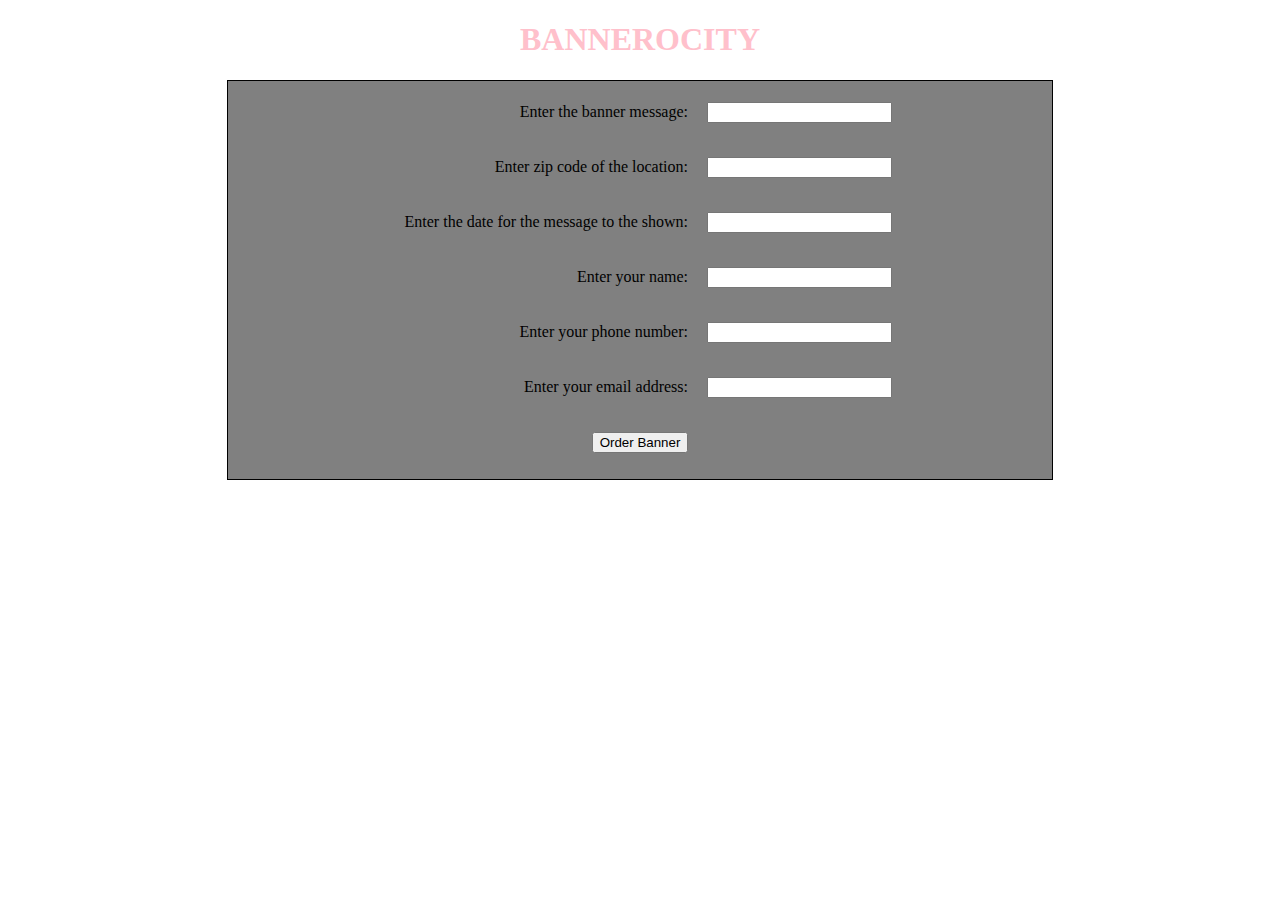
<file: 表单与验证/index.html>
<!DOCTYPE html>
<html>
    <head>
        <meta charset="utf-8">
        <title></title>
        <script type="text/javascript">
            function validateZIPCode(inputField,helpText) {
                if(inputField.value.length!=5)
                {
                    if (helpText!=null) {
                        helpText.innerHTML="Please enter a five digits number"
                    }
                    return false;
                }
                else if (isNaN(inputField.value)) {
                    if (helpText!=null) {
                        helpText.innerHTML="Please enter a number";
                    }
                }
                else {
                    if (helpText!=null) {
                        helpText.innerHTML="";
                    }
                    return true;
                }
            }
            function validateNonEmpty(inputField,helpText) {
                if (inputField.value.length==0) {
                    if (helpText!=null) {
                        helpText.innerHTML="Please enter a value";
                    }
                    return false;
                }
                else {
                    if (helpText!=null) {
                        helpText.innerHTML="";
                    }
                    return true;
                }
            }
            function validateLength(minlength,maxlength,inputField,helpText) {
                if (inputField.value.length<=minlength||inputField.value.length>=maxlength) {
                    if (helpText!=null) {
                        helpText.innerHTML="Please enter a message between "+minlength+"and "+maxlength;
                    }
                    return false;
                }
                else {
                    if (helpText!=null) {
                        helpText.innerHTML="";
                    }
                    return true;
                }
            }
            function placeOrder(form) {
                if (validateLength(1,32,form["message"],form["message_help"])&&
                    validateZIPCode(form["zipcode"],form["zipcode_help"])&&
                    validateNonEmpty(form["date"],form["date_help"])&&
                    validateNonEmpty(form["name"],form["name_help"])&&
                    validateNonEmpty(form["phone"],form["phone_help"])&&
                    validateNonEmpty(form["email"],form["email_help"]))
                    {
                    form.submit();
                }
                else {
                    alert("I'm sorry but there is something wrong with the order information");
                }
            }
        </script>
        <style type="text/css">
        h1 {
            text-align: center;
            color: pink;
        }
        fieldset {
            margin: 0px auto;
            background-color: grey;
            border: 1px solid;
            text-align: center;
            width: 800px;
        }
        label {
            display: inline-block;
            text-align: right;
            width: 300px;
            margin-right: 15px;
        }
        span {
            color: red;
            font-style: italic;
            display: inline-block;
            text-align: left;
            width: 300px;
        }
        </style>
    </head>
    <body>
        <h1>BANNEROCITY</h1>
        <form class="" action="index.html" method="post">
            <fieldset>
                <p>
                    <label for="">Enter the banner message:</label>
                    <input type="text" name="message" value="" onblur="validateLength(1,32,this,message_help);">
                    <span id="message_help"></span>
                </p>
                <p>
                    <label for="">Enter zip code of the location:</label>
                    <input type="text" name="zipcode" value="" onblur="validateZIPCode(this,zipcode_help);"/>
                    <span id="zipcode_help"></span>
                </p>
                <p>
                    <label for="">Enter the date for the message to the shown:</label>
                    <input type="text" name="date" value="" onblur="validateNonEmpty(this,date_help);">
                    <span id="date_help"></span>
                </p>
                <p>
                    <label for="">Enter your name:</label>
                    <input type="text" name="name" value="" onblur="validateNonEmpty(this,name_help);">
                    <span id="name_help"></span>
                </p>
                <p>
                    <label for="">Enter your phone number:</label>
                    <input type="text" name="phone" value="" onblur="validateNonEmpty(this,document.getElementById('phone_help'));">
                    <span id="phone_help"></span>
                </p>
                <p>
                    <label for="">Enter your email address:</label>
                    <input type="text" name="email" value="" onblur="validateNonEmpty(this,email_help);">
                    <span id="email_help"></span>
                </p>
                <p>
                    <input type="button" name="" value="Order Banner" onclick="placeOrder(this.form)">
                </p>
            </fieldset>
        </form>
    </body>
</html>
</file>
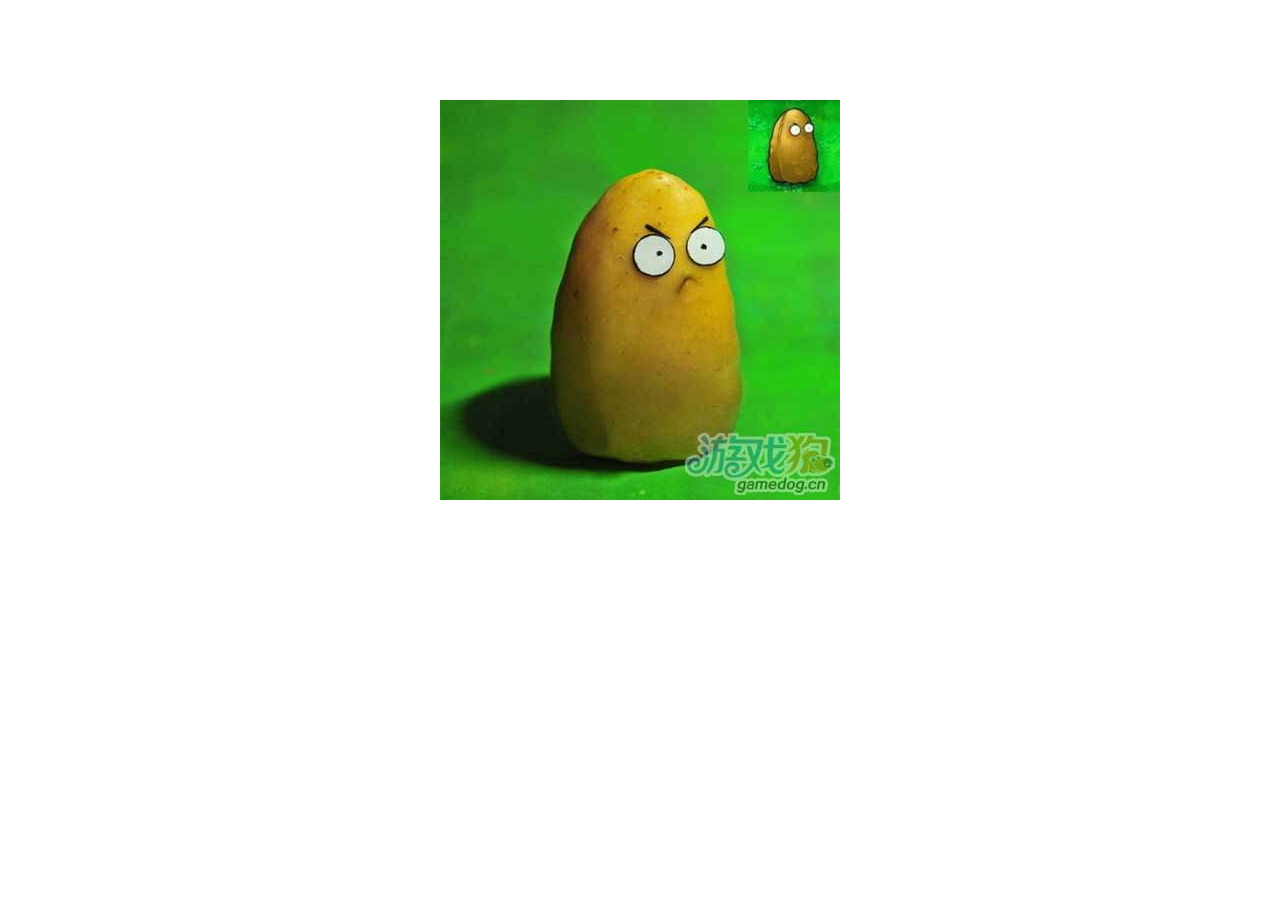
<file: irock/irock.html>
<!DOCTYPE html>
<html>
  <head>
    <meta charset="utf-8">
    <title>my pet irock</title>
    <link rel="stylesheet" href="irock.css">
    <script type="text/javascript" src="irock.js">

    </script>
  </head>
  <body onload="resizeRock();greetUser();" onresize="resizeRock();">
    <div>
      <img id="rocking" src="irock1.jpg" alt="rock" onclick="touchRock();">

    </div>
  </body>
</html>
</file>
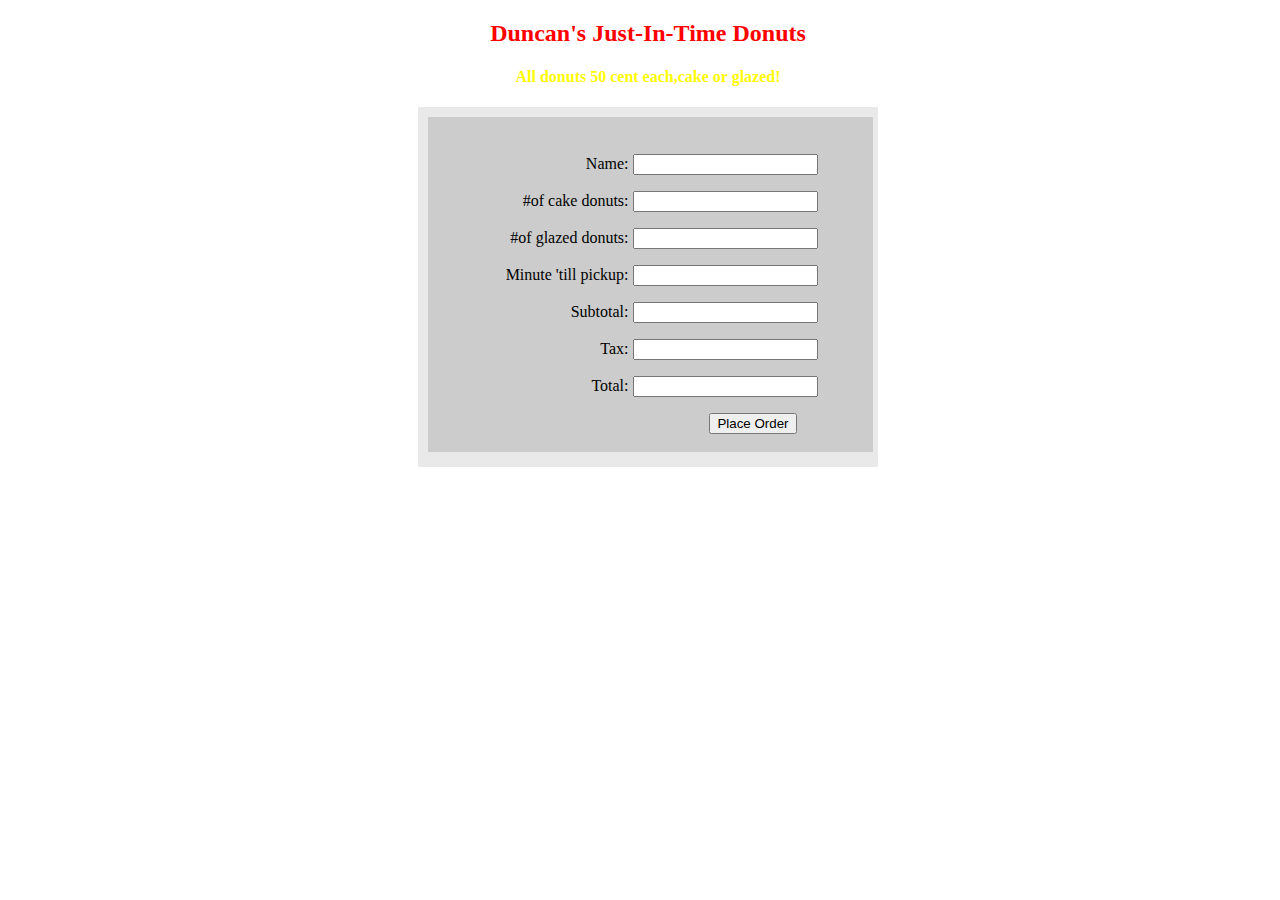
<file: js获取表单/Donuts.html>
<!DOCTYPE html>
<html>
    <head>
        <meta charset="utf-8">
        <title>Duncan's just In Time Donuts</title>
        <link rel="stylesheet" href="./css/Donuts.css">
        <script type="text/javascript" src="./js/Donuts.js">

        </script>
    </head>
    <body>
        <h2>Duncan's Just-In-Time Donuts</h2>
        <h4>All donuts 50 cent each,cake or glazed!</h4>
        <div class="box">
            <form class="" method="post">
                <fieldset>
                    <p>
                        <label>Name:</label>
                        <input id="name" type="text" name="Name" value="">
                    </p>
                    <p>
                        <label>#of cake donuts:</label>
                        <input id="cakedonuts" type="text" name="number" value="" onchange="updateOrder();">
                    </p>
                    <p>
                        <label>#of glazed donuts:</label>
                        <input id="glazeddonuts" type="text" name="number" value="" onchange="updateOrder();">
                    </p>
                    <p>
                        <label>Minute 'till pickup:</label>
                        <input id="minute" type="number" name="minute" value="">
                    </p>
                    <p>
                        <label>Subtotal:</label>
                        <input id="subTotal" type="text" name="subtotal" value="">
                    </p>
                    <p>
                        <label>Tax:</label>
                        <input id="tax" type="text" name="tax" value="">
                    </p>
                    <p>
                        <label>Total:</label>
                        <input id="total" type="text" name="total" value="">
                    </p>
                    <input class="subright" type="button" name="submit" value="Place Order" onclick="placeOrder();">
                </fieldset>
            </form>
        </div>
    </body>
</html>
</file>
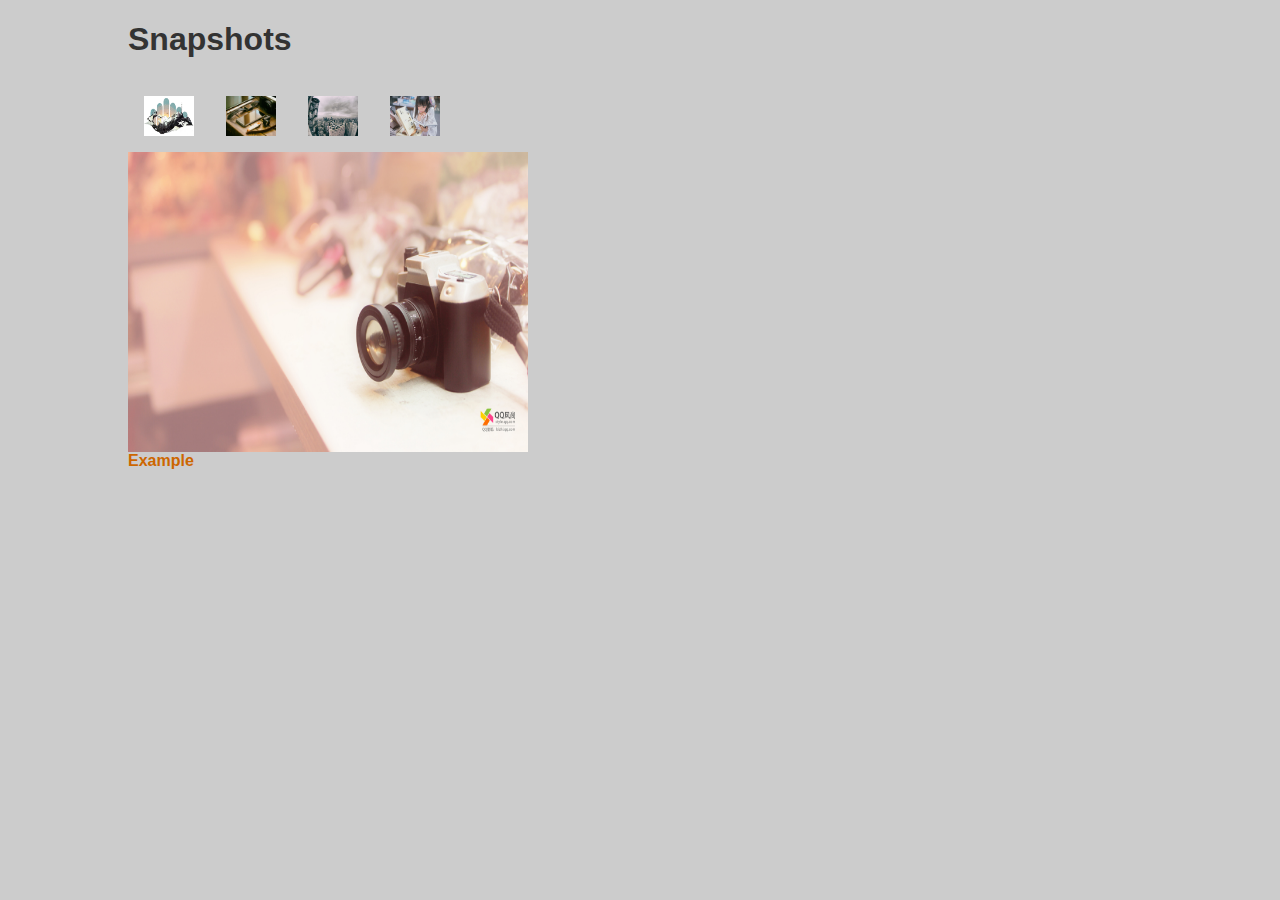
<file: photo/gallery.html>
<!DOCTYPE html>
<html>
    <head>
        <meta charset="utf-8">
        <title>Image Gallery</title>
        <link rel="stylesheet" href="css/css.css">

    </head>
    <body>
        <h1>Snapshots</h1>
<!--使用内部onclick，没有分离
        <ul>
            <li><a href="images/1.jpg" title="Clould" onclick=" showPic(this);event.returnValue = false;" >Clould</a></li>
            <li><a href="images/2.jpg" title="Iphone" onclick="showPic(this);event.returnValue = false;">Phone</a></li>
            <li><a href="images/3.jpg" title="Building" onclick="showPic(this); return false;">Building</a></li>
            <li><a href="images/4.jpg" title="Girl" onclick="showPic(this); return false;">Girl</a></li>
        </ul>
-->
        <ul id="imagegallery">
            <li><a href="images/1.jpg" title="Clould"><img src="images/1.jpg" alt=""></a></li>
            <li><a href="images/2.jpg" title="Iphone"><img src="images/2.jpg" alt=""></a></li>
            <li><a href="images/3.jpg" title="Building"><img src="images/3.jpg" alt=""></a></li>
            <li><a href="images/4.jpg" title="Girl"><img src="images/4.jpg" alt=""></a></li>
        </ul>
<!--尝试分离，用DOM实现
        <img src="images/placeholder.jpg" alt="placeholder" id="placeholder">
        <p id="description">Choose an image</p>
-->
        <a href="http://www.baidu.com" class="popUp">Example</a>
        <script src="js/showPic.js"></script>
        </body>
</html>
</file>
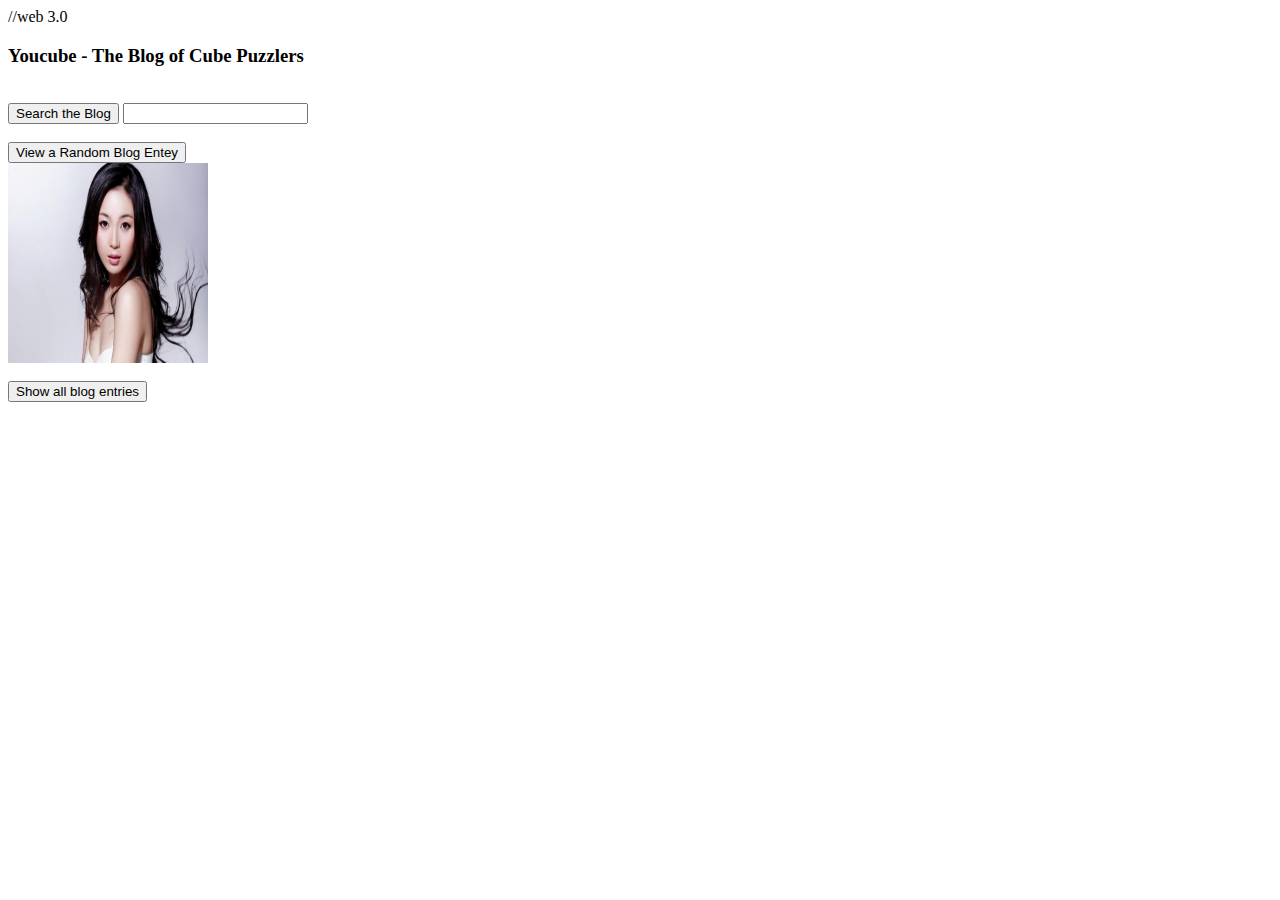
<file: 对象/blog - prototype.html>
//web 3.0
<!DOCTYPE html>
<html>
    <head>
        <meta charset="utf-8">
        <title>Youcube - The Blog of Cube Puzzlers</title>
        <script type="text/javascript">
            function Blog(body,date,image){
                this.body=body;
                this.date=date;
                this.image=image;//image为可选自变量必须在自变量列表的最后面
            }
                //Return a string representation od the blog entry
                Blog.prototype.toString=function(){
                    return "["+(this.date.getMonth()+1)+"/"+this.date.getDate()+"/"+this.date.getFullYear()+"]"+this.body;
                };
                //Return a format HTMl
                Blog.prototype.toHTML=function(highlight){

                    var blogHTML=" ";
                    if (this.image) {
                        blogHTML +="<strong>"+this.date.shortFormat()+"</strong><br/><table><tr><td><img src='"+this.image+"'/></td><td style='vertical-align:top'>"+this.body+"</td></tr></table><em>"+this.signature+"</em></p>";
                    }
                    else{
                        blogHTML +="<strong>"+this.date.shortFormat()+"</strong><br/>"+this.body+"<br/><em>"+this.signature+"</em></p>";
                    }
                    return blogHTML;
                    /*var blogHTML="";
                    blogHTML +=highlight?"<p style='background-color:#EEEEEE'>" :"<p>";
                    blogHTML  +="<strong>"+(this.date.getMonth()+1)+"/"+this.date.getDate()+"/"+this.date.getFullYear()+"<strong><br/>"+this.body+"<br/>"+"<em>"+this.signature+"</em>"+"</p>";
                    return blogHTML;*/
                };
                //See if the blog body contains a string of text
                Blog.prototype.containsText=function(text){
                    return (this.body.toLowerCase().indexOf(text.toLowerCase())!=-1);
                };
                Blog.prototype.signature="Write by KangHui";
                Blog.blogSorter=function(blog1,blog2){
                    return blog2.date-blog1.date;
                }

            var blog=[
                new Blog("Got the new cube i ordered..",new Date("08/14/2008"),"first.jpg"),
                new Blog("Sove the new cube but of course..",new Date("08/19/2008")),
                new Blog("Managed to get a headache toiling..",new Date("08/16/2008")),
                new Blog("Found a 7x7x7 cube for sale online..",new Date("08/21/2008")),
                new Blog("My name is kang hui",new Date("08/29/2008"))
            ];

            function showBlog(numEntries) {
                blog.sort(Blog.blogSorter);
                //blog.sort(function(blog1,blog2) {return blog2.date-blog.date;});
                if(!numEntries){
                    numEntries=blog.length;
                }
                var i=0,blogListHTMl="";
                while (i<blog.length&&i<numEntries) {
                    blogListHTMl+=blog[i].toHTML(i%2);
                    i++;
                }
                document.getElementById("blog").innerHTML=blogListHTMl;
            }
            //Search the list of blog entries for a piece of text
            function searchBlog() {
                var searchtext=document.getElementById("searchtext").value;
                for (var i = 0; i < blog.length; i++) {
                    if(blog[i].containsText(searchtext)){
                        alert(blog[i]);
                        break;
                    }
                }
                if (i==blog.length) {
                    alert("Sorry,there are no blog entries containing the search text.");
                }
            }
            //Display a random chosen log
            function randomBlog() {
                var i=Math.floor(Math.random()*blog.length);
                alert(blog[i]);
            }
            </script>
    </head>
    <body>
        <h3>Youcube - The Blog of Cube Puzzlers</h3><br>
        <input type="button" id="search" name="" value="Search the Blog" onclick="searchBlog()"/>
        <input type="text" id="searchtext"  name="searchtext" value=""/><br><br>
        <input type="button" id="randomsearch" value="View a Random Blog Entey" onclick="randomBlog()"/"><br>
        <img src="cube.jpg" alt="youcube" width="200px" height="200px"><br>
        <div id="blog">

        </div><br>
        <input type="button" id="showall" value="Show all blog entries" onclick="showBlog();" />
    </body>
</html>
</file>
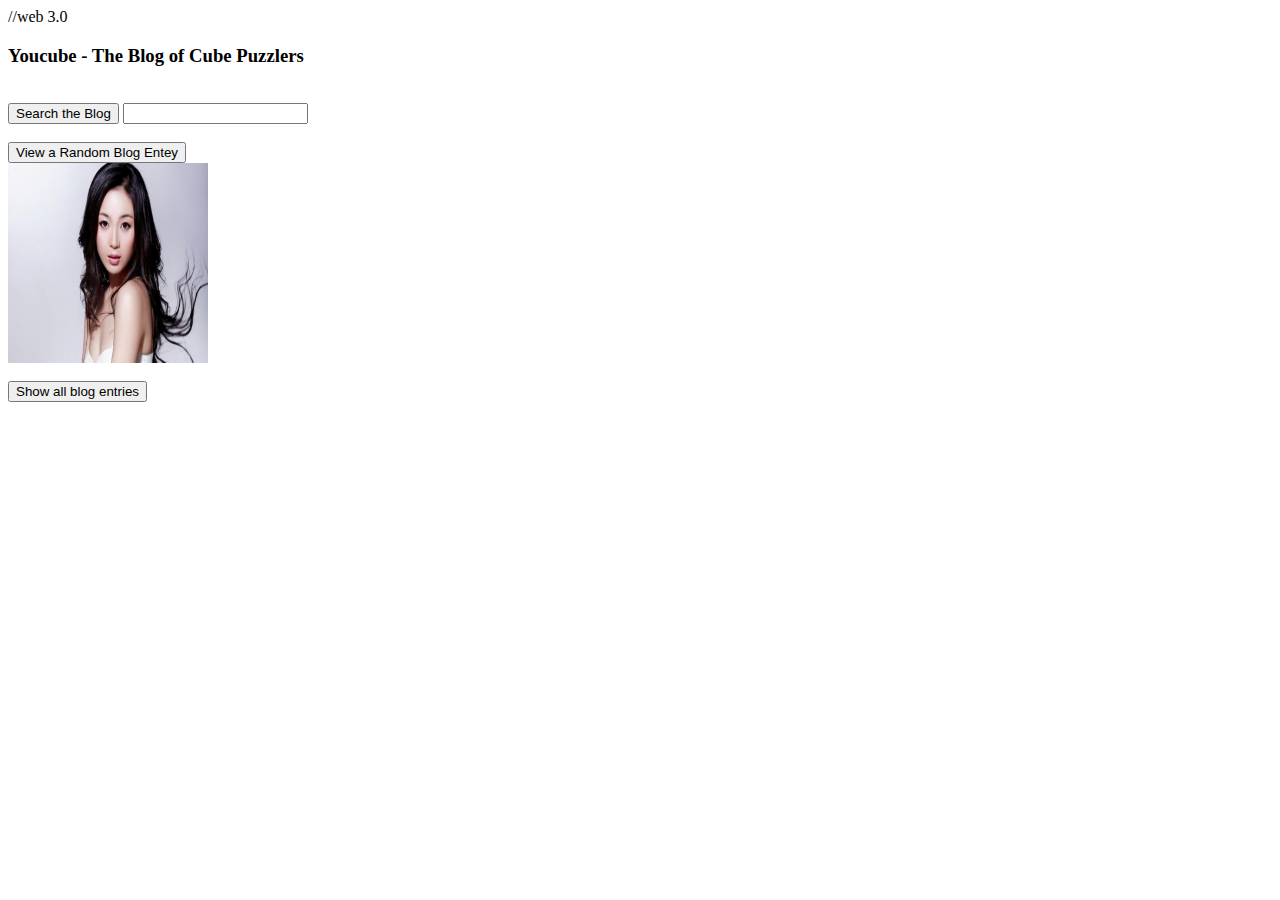
<file: 对象/blog.html>
//web 3.0
<!DOCTYPE html>
<html>
    <head>
        <meta charset="utf-8">
        <title>Youcube - The Blog of Cube Puzzlers</title>
        <script type="text/javascript">
            function Blog(body,date,image){
                this.body=body;
                this.date=date;
                this.image=image;//image为可选自变量必须在自变量列表的最后面
            }
                //Return a string representation od the blog entry
                Blog.prototype.toString=function(){
                    return "["+(this.date.getMonth()+1)+"/"+this.date.getDate()+"/"+this.date.getFullYear()+"]"+this.body;
                };
                Date.prototype.shortFormat=function () {
                    return (this.getMonth()+1)+"/"+this.getDate()+"/"+this.getFullYear();
                }
                //Return a format HTMl
                Blog.prototype.toHTML=function(highlight){

                    var blogHTML=" ";
                    if (this.image) {
                        blogHTML +="<strong>"+this.date.shortFormat()+"</strong><br/><table><tr><td><img src='"+this.image+"'/></td><td style='vertical-align:top'>"+this.body+"</td></tr></table><em>"+this.signature+"</em></p>";
                    }
                    else{
                        blogHTML +="<strong>"+this.date.shortFormat()+"</strong><br/>"+this.body+"<br/><em>"+this.signature+"</em></p>";
                    }
                    return blogHTML;
                    /*var blogHTML="";
                    blogHTML +=highlight?"<p style='background-color:#EEEEEE'>" :"<p>";
                    blogHTML  +="<strong>"+(this.date.getMonth()+1)+"/"+this.date.getDate()+"/"+this.date.getFullYear()+"<strong><br/>"+this.body+"<br/>"+"<em>"+this.signature+"</em>"+"</p>";
                    return blogHTML;*/
                };
                //See if the blog body contains a string of text
                Blog.prototype.containsText=function(text){
                    return (this.body.toLowerCase().indexOf(text.toLowerCase())!=-1);
                };
                Blog.prototype.signature="Write by KangHui";
                Blog.blogSorter=function(blog1,blog2){
                    return blog2.date-blog1.date;
                }

            var blog=[
                new Blog("Got the new cube i ordered..",new Date("08/14/2008"),"first.jpg"),
                new Blog("Sove the new cube but of course..",new Date("08/19/2008")),
                new Blog("Managed to get a headache toiling..",new Date("08/16/2008")),
                new Blog("Found a 7x7x7 cube for sale online..",new Date("08/21/2008")),
                new Blog("My name is kang hui",new Date("08/29/2008"))
            ];

            function showBlog(numEntries) {
                blog.sort(Blog.blogSorter);
                //blog.sort(function(blog1,blog2) {return blog2.date-blog.date;});
                if(!numEntries){
                    numEntries=blog.length;
                }
                var i=0,blogListHTMl="";
                while (i<blog.length&&i<numEntries) {
                    blogListHTMl+=blog[i].toHTML(i%2);
                    i++;
                }
                document.getElementById("blog").innerHTML=blogListHTMl;
            }
            //Search the list of blog entries for a piece of text
            function searchBlog() {
                var searchtext=document.getElementById("searchtext").value;
                for (var i = 0; i < blog.length; i++) {
                    if(blog[i].containsText(searchtext)){
                        alert(blog[i]);
                        break;
                    }
                }
                if (i==blog.length) {
                    alert("Sorry,there are no blog entries containing the search text.");
                }
            }
            //Display a random chosen log
            function randomBlog() {
                var i=Math.floor(Math.random()*blog.length);
                alert(blog[i]);
            }
            </script>
    </head>
    <body>
        <h3>Youcube - The Blog of Cube Puzzlers</h3><br>
        <input type="button" id="search" name="" value="Search the Blog" onclick="searchBlog()"/>
        <input type="text" id="searchtext"  name="searchtext" value=""/><br><br>
        <input type="button" id="randomsearch" value="View a Random Blog Entey" onclick="randomBlog()"/"><br>
        <img src="cube.jpg" alt="youcube" width="200px" height="200px"><br>
        <div id="blog">

        </div><br>
        <input type="button" id="showall" value="Show all blog entries" onclick="showBlog();" />
    </body>
</html>
</file>
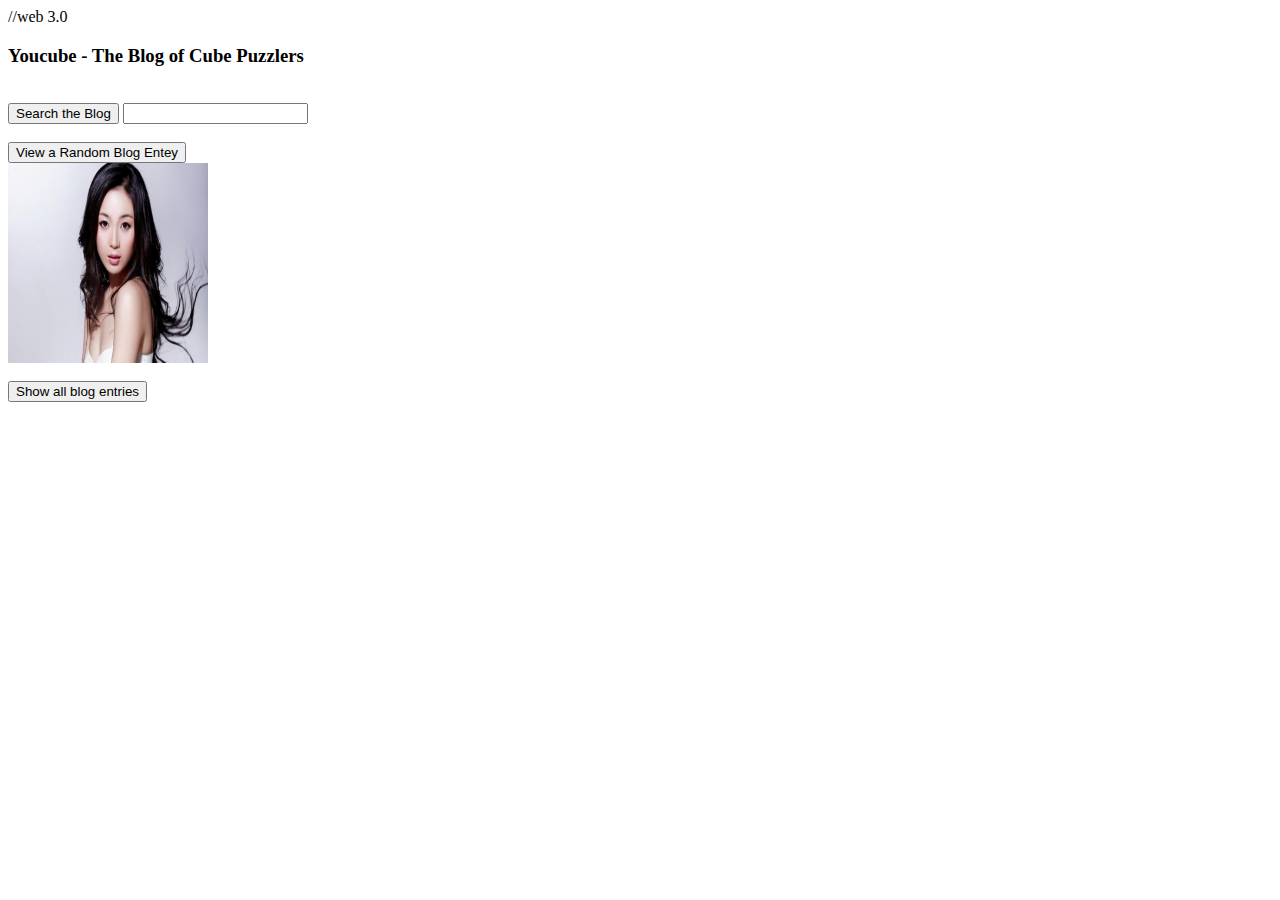
<file: 对象/blog1.html>
//web 3.0
<!DOCTYPE html>
<html>
    <head>
        <meta charset="utf-8">
        <title>Youcube - The Blog of Cube Puzzlers</title>
        <script type="text/javascript">
            function Blog(body,date){
                this.body=body;
                this.date=date;
                //Return a string representation od the blog entry
                this.toString=function(){
                    return "["+(this.date.getMonth()+1)+"/"+this.date.getDate()+"/"+this.date.getFullYear()+"]"+this.body;
                };
                //Return a format HTMl
                this.toHTML=function(highlight){
                    var blogHTML="";
                    blogHTML +=highlight?"<p style='background-color:#EEEEEE'>" :"<p>";
                    blogHTML +="<strong>"+(this.date.getMonth()+1)+"/"+this.date.getDate()+"/"+this.date.getFullYear()+"<strong><br/>"+this.body+"</p>";
                    return blogHTML;
                };
                //See if the blog body contains a string of text
                this.containsText=function(text){
                    return (this.body.toLowerCase().indexOf(text.toLowerCase())!=-1);
                };
            }
            var blog=[
                new Blog("Got the new cube i ordered..",new Date("08/14/2008")),
                new Blog("Sove the new cube but of course..",new Date("08/19/2008")),
                new Blog("Managed to get a headache toiling..",new Date("08/16/2008")),
                new Blog("Found a 7x7x7 cube for sale online..",new Date("08/21/2008")),
                new Blog("My name is kang hui",new Date("08/29/2008"))
            ];

            function showBlog(numEntries) {
                blog.sort(function(blog1,blog2) {return blog2.date-blog.date;});
                if(!numEntries){
                    numEntries=blog.length;
                }
                var i=0,blogListHTMl="";
                while (i<blog.length&&i<numEntries) {
                    blogListHTMl+=blog[i].toHTML(i%2);
                    i++;
                }
                document.getElementById("blog").innerHTML=blogListHTMl;
            }
            //Search the list of blog entries for a piece of text
            function searchBlog() {
                var searchtext=document.getElementById("searchtext").value;
                for (var i = 0; i < blog.length; i++) {
                    if(blog[i].containsText(searchtext)){
                        alert(blog[i]);
                        break;
                    }
                }
                if (i==blog.length) {
                    alert("Sorry,there are no blog entries containing the search text.");
                }
            }
            //Display a random chosen log
            function randomBlog() {
                var i=Math.floor(Math.random()*blog.length);
                alert(blog[i]);
            }
            </script>
    </head>
    <body>
        <h3>Youcube - The Blog of Cube Puzzlers</h3><br>
        <input type="button" id="search" name="" value="Search the Blog" onclick="searchBlog()"/>
        <input type="text" id="searchtext"  name="searchtext" value=""/><br><br>
        <input type="button" id="randomsearch" value="View a Random Blog Entey" onclick="randomBlog()"/"><br>
        <img src="cube.jpg" alt="youcube" width="200px" height="200px"><br>
        <div id="blog">

        </div><br>
        <input type="button" id="showall" value="Show all blog entries" onclick="showBlog();" />
    </body>
</html>
</file>
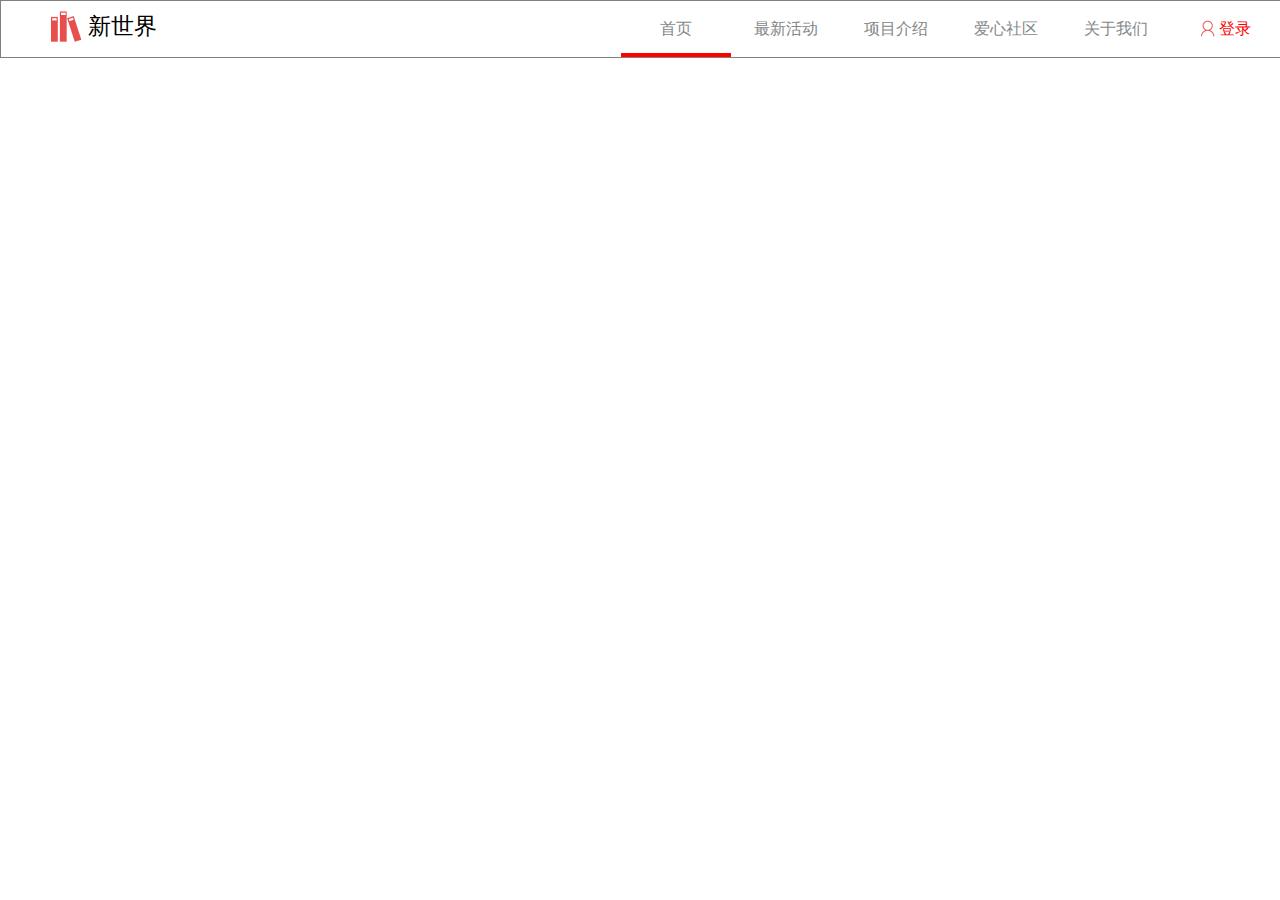
<file: 导航栏/导航栏.html>
<!DOCTYPE html>
<html>
    <head>
        <meta charset="utf-8">
        <title>Time of new life</title>
        <link rel="stylesheet" type="text/css" href="css.css">
    </head>
    <body>
        <div class="header">
            <div class="logo">
                <img src="(编组)3.png" alt="ico">
                <span>&nbsp新世界</span>
            </div>
                <ul>
                    <li><a href="#">首页</a></li>
                    <li><a href="#">最新活动</a></li>
                    <li><a href="#">项目介绍</a></li>
                    <li><a href="#">爱心社区</a></li>
                    <li><a href="#">关于我们</a></li>
                    <li><a href="#" style="color:red;"><img src="2.png" alt="set in">&nbsp登录</a></li>
                    <li class="move"> </li>
                </ul>
        </div>
    </body>
</html>
</file>
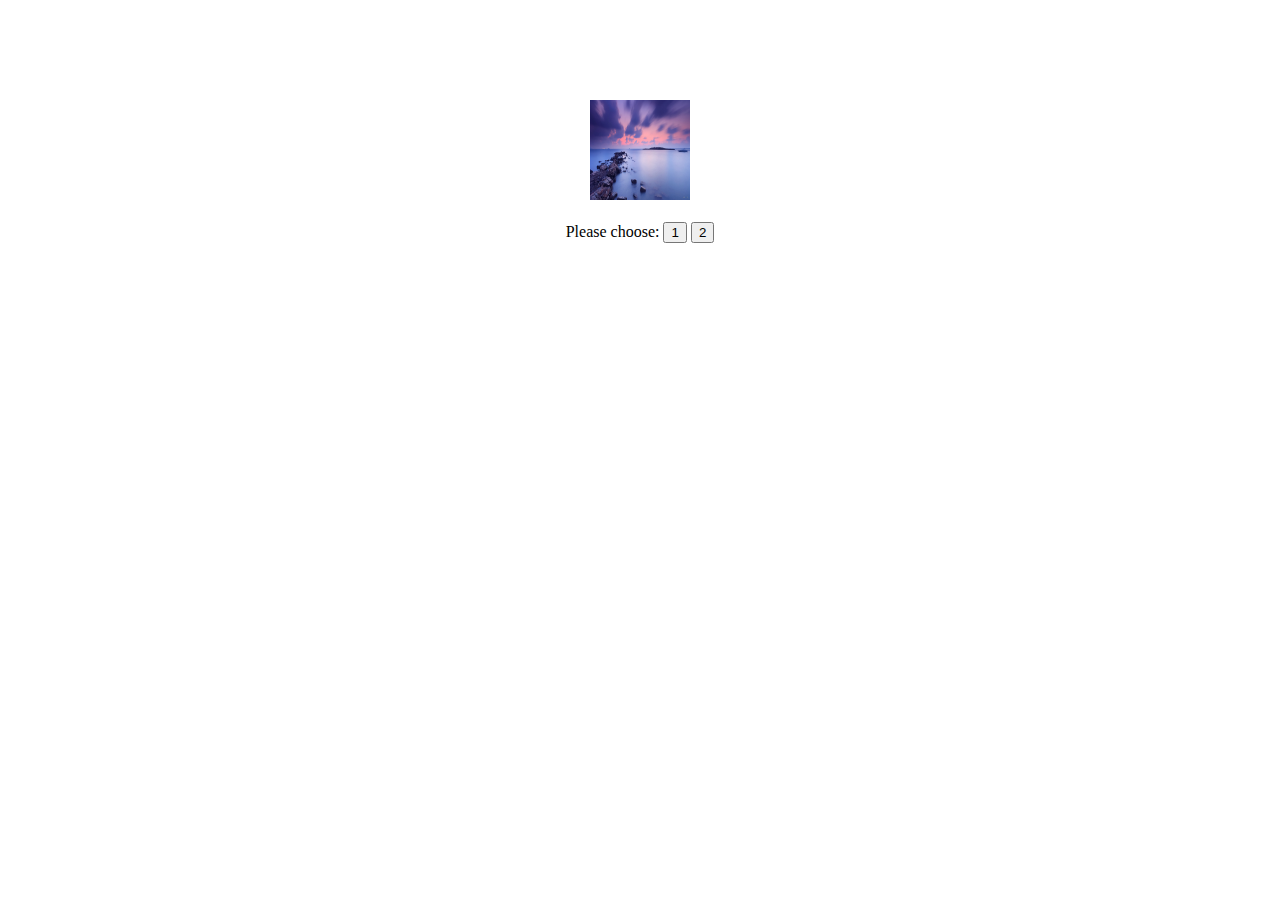
<file: 火柴人dom/火柴人.html>
<!DOCTYPE html>
<html>
    <head>
        <meta charset="utf-8">
        <title>Stick Fingure Adventure</title>
        <script type="text/javascript">
        var curScene=0;
        function changeScene(decision) {
            var message="";
            switch (curScene) {
                case 0:
                    curScene=1;
                    message="Your journey begins at a fork in the road.";
                    break;
                case 1:
                    if (decision==1) {
                        curScene=2;
                        message="You have arrived at a cute little house in the woods.";
                        }
                    else {
                        curScene=3;
                        message="You are standing on the bridge overlooking a peaceful stream.";
                    }
                    break;
                }
            document.getElementById("sceneimg").src="scene"+curScene+".jpg";
            document.getElementById("scenetext").innerHTML=message;
                }
        </script>
    </head>
    <body>
        <div style="margin-top:100px;text-align:center">
            <img id="sceneimg" width="100px" height="100px" src="scene0.jpg" alt="Stcik fingure adventure"><br>
            <div id="scenetext" >

            </div> <br>
            Please choose:
            <input type="button" id="decision1" name="" value="1" onclick="changeScene(1)"/>
            <input type="button" id="decision2" name="" value="2" onclick="changeScene(2)">

        </div>
    </body>
</html>
</file>
<file: irock/irock.css>
div {
  text-align: center;
  margin-top: 100px;
}
img {

}
</file>
<file: js获取表单/css/Donuts.css>
h2,h4{
    text-align: center;
}
h2 {
    color: red;
}
h4 {
    color: yellow;
}
body{
    width:100%;
    height:100%;
}
div.box {
    margin: 0px auto;
    width: 440px;
    height: 340px;
    padding: 10px;
    background-color: #E9E9E9;
}
form {
    width: 400px;
    height: 300px;
    padding: 15px 20px 20px 25px;
    background-color: #cccccc;
}
form fieldset {
    border: 0px;
    text-align: center;
}
label {
    display: inline-block;
    width: 140px;
    text-align: right;
}
.subright {
    position: relative;
    left: 100px;
}
</file>
<file: photo/css/css.css>
div {
    text-align: center;
}
body {
  font-family: "Helvetica","Arial",serif;
  color: #333;
  background-color: #ccc;
  margin: 1em 10%;
}
h1 {
  color: #333;
  background-color: transparent;
}
a {
  color: #c60;
  background-color: transparent;
  font-weight: bold;
  text-decoration: none;
}
ul {
  padding: 0;
}
li {
  float: left;
  padding: 1em;
  list-style: none;
}
#imagegallery {
    list-style: none;
}
#imagegallery li {
    display: inline;
}
#imagegallery li a img {
    border: 0px;
    width: 50px;
    height: 40px;
}
img {
  display:block;
  clear: both;
  height: 300px;
  width: 400px;
}
</file>
<file: 导航栏/css.css>
* {
    padding: 0px;
    margin: 0px;
}
body{
    min-width: 1280px;
}
.header {
    height: 56px;
    width: 100%;
    border: 1px solid gray;
}
div.logo {
    float: left;
    margin: 10px 50px;
}

div.logo span {
    font-size: 23px;
    display: block;
    float: right;
}
ul {
    list-style-type: none;
    padding: 0px;
    float: right;
    position: relative;/*子元素absol*/
}
ul img{
    position: relative;
    top: 3px;
}
ul li {
    width: 110px;
    height: 56px;
    text-align: center;
    float: left;
}
ul li a {
    color: #848789;
    text-decoration: none;
    line-height: 56px;
}
ul a:hover{
    color: red;
}
.move{
    height: 4px;
    width: 110px;
    border-top: 4px solid red;/*只需要将上边显示出来*/
    position: absolute;
    left: 0;
    top: 52px;
    transition: left .2s ease-in-out 0s;/*包含四个过度属性：执行变换属性、执行时间、速率、延迟*/
    -webkit-transition: left .2s ease-in-out 0s;/*chrome和safari*/
    -moz-transition: left .2s ease-in-out 0s;/*firefox*/
    -o-transition: left .2s ease-in-out 0s;/*opera*/
}
li:nth-child(1):hover ~ .move{    /*li元素的父元素的第一个子元素，当鼠标停留其上时，move元素的left属性改变*/
    left: 0px;
}
li:nth-child(2):hover~ .move{
    left: 110px;
}
li:nth-child(3):hover~ .move{
    left: 220px;
}
li:nth-child(4):hover~ .move{
    left: 330px;
}
li:nth-child(5):hover~ .move{
    left: 440px;
}
li:nth-child(6):hover~ .move{
    left: 550px;
}
</file>
